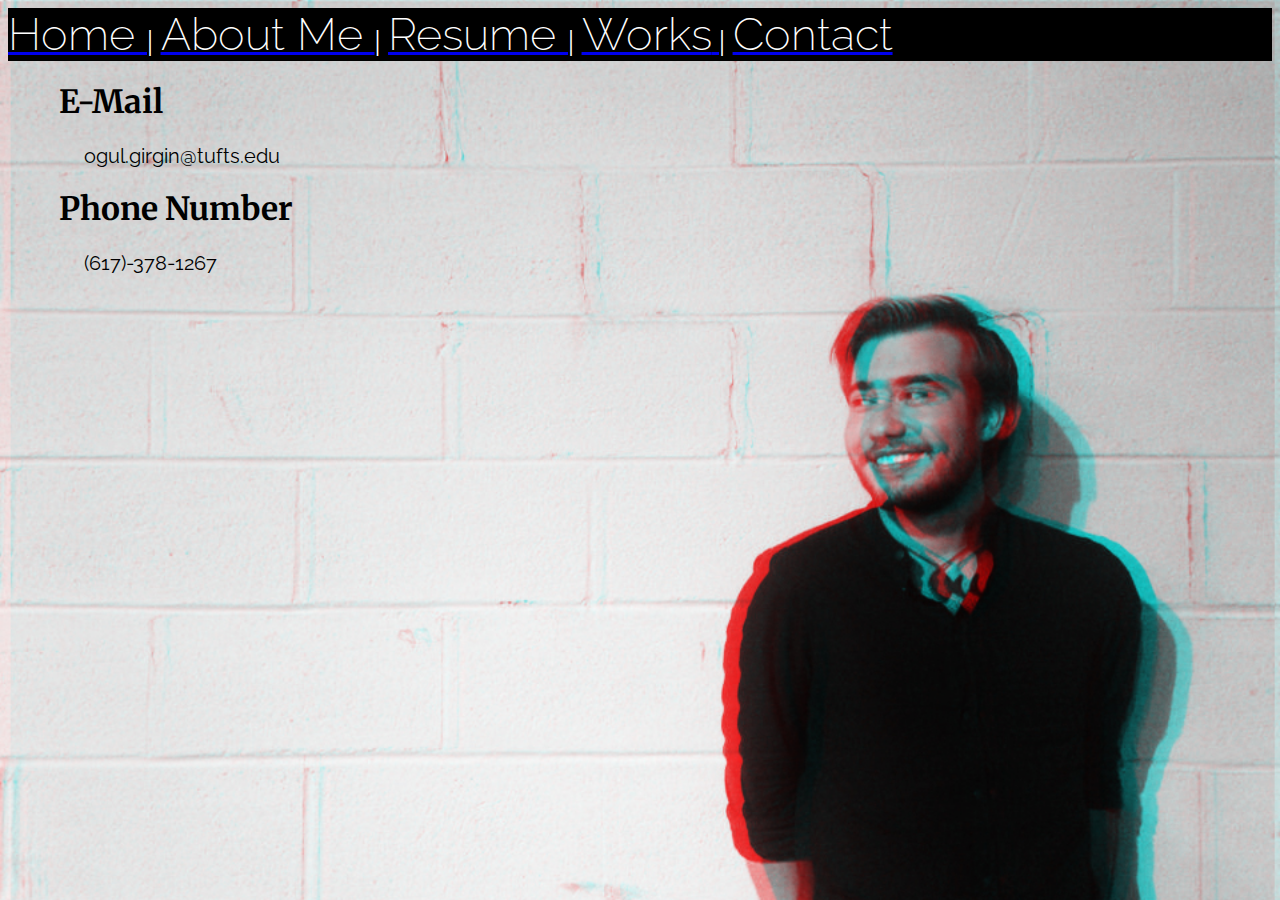
<file: contact.html>
<!DOCTYPE html>
<link href = "style.css" rel="stylesheet"/>
<html>
<head> 
	<title> Contact </title> 
</head>

<body>
<div class = "Menu">
		<a href="index.html"> <div class = "MenuText"> Home </div> </a> | <a href="bio.html"> <div class = "MenuText"> About Me </div> </a> | <a href="resume.html"><div class = "MenuText"> Resume </div> </a> | <a href="works.html"> <div class = "MenuText"> Works</div> </a> | <a href="contact.html"> <div class = "MenuText"> Contact </div> </a>
	</div>

<h1> E-Mail </h1>
<p> ogul.girgin@tufts.edu </p>
<h1> Phone Number </h1>
<p> (617)-378-1267 </p>


</body>


</html>
</file>
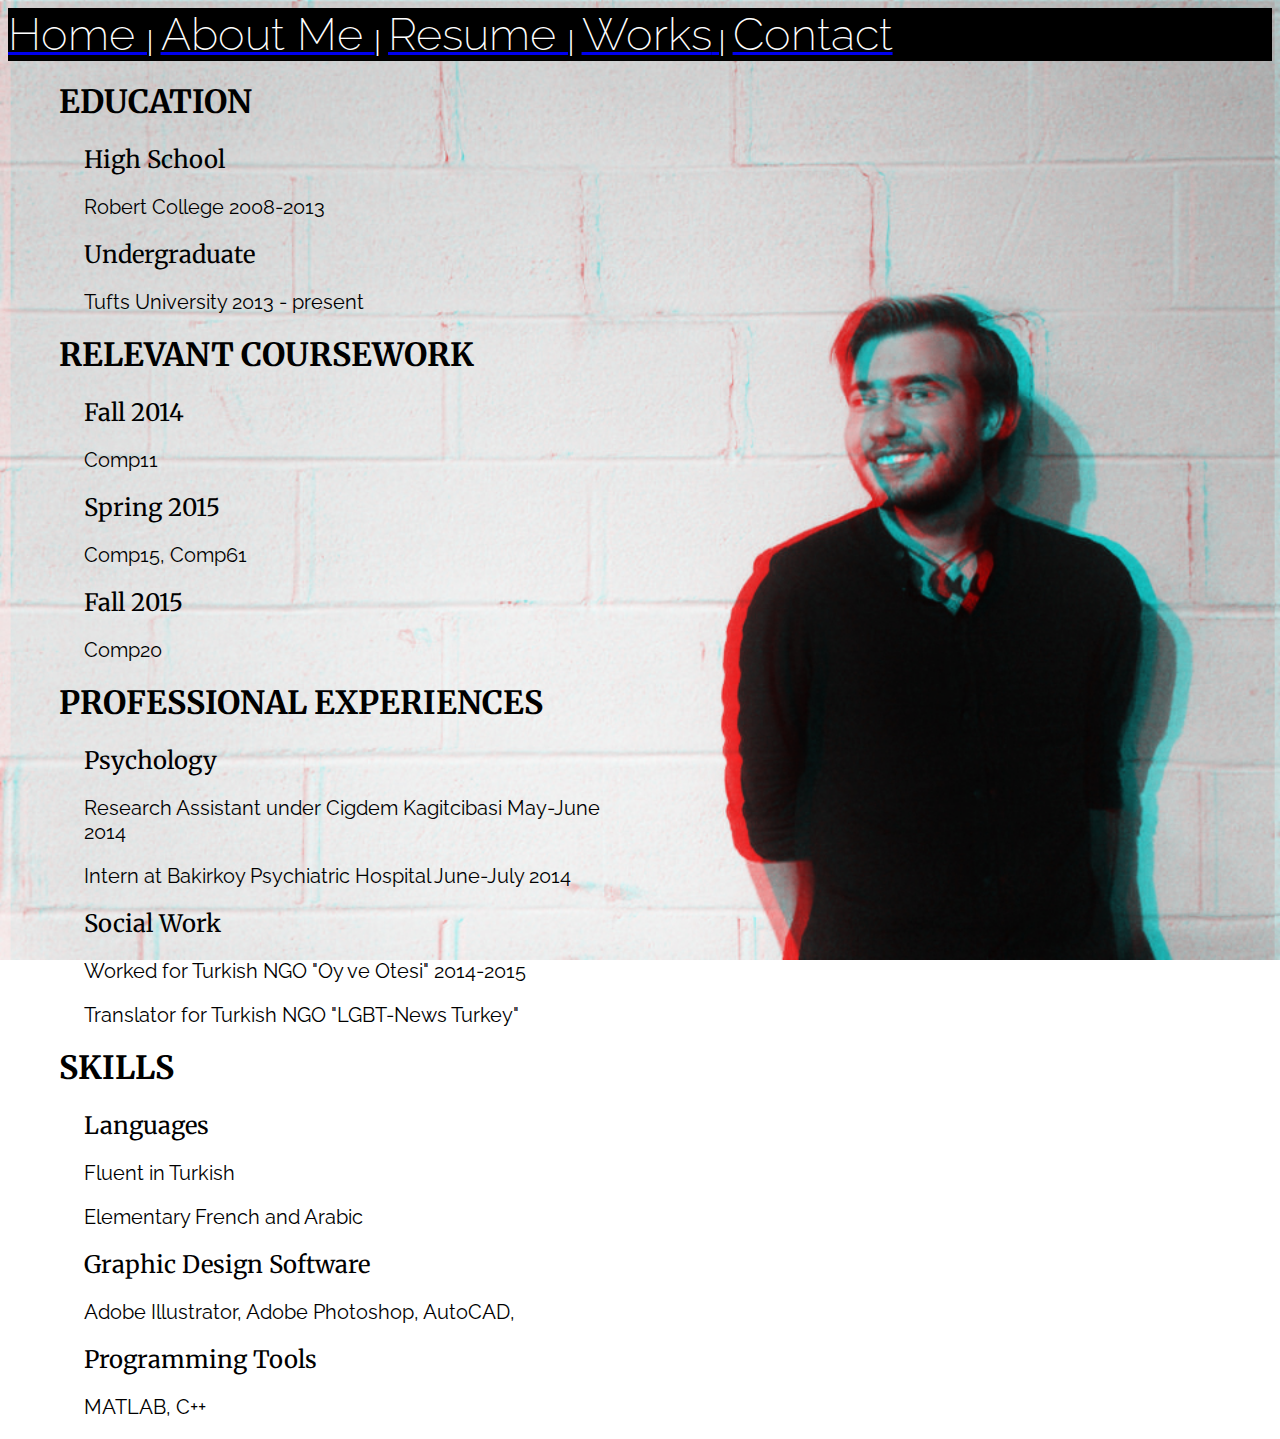
<file: resume.html>
<!DOCTYPE html>
<link href = "style.css" rel="stylesheet"/>
<html>
<head> 
	<title> Resume </title> 
</head>

<body id = "resume">

<div class = "Menu">
		<a href="index.html"> <div class = "MenuText"> Home </div> </a> | <a href="bio.html"> <div class = "MenuText"> About Me </div> </a> | <a href="resume.html"><div class = "MenuText"> Resume </div> </a> | <a href="works.html"> <div class = "MenuText"> Works</div> </a> | <a href="contact.html"> <div class = "MenuText"> Contact </div> </a>
	</div>

<h1> EDUCATION </h1>
	<h2> High School </h2>
		<p> Robert College 2008-2013 </p>
	<h2> Undergraduate </h2>
		<p> Tufts University 2013 - present </p>

<h1> RELEVANT COURSEWORK </h1>
	<h2> Fall 2014 </h2>
		<p> Comp11 </p>
	<h2> Spring 2015 </h2>
		<p> Comp15, Comp61 </p>
	<h2> Fall 2015 </h2>
		<p> Comp20 </p>

<h1> PROFESSIONAL EXPERIENCES </h1>
	<h2> Psychology </h2>
		<p> Research Assistant under Cigdem Kagitcibasi May-June 2014</p>
		<p> Intern at Bakirkoy Psychiatric Hospital June-July 2014 </p>
	<h2> Social Work </h2>
		<p> Worked for Turkish NGO "Oy ve Otesi" 2014-2015 </p>
		<p> Translator for Turkish NGO "LGBT-News Turkey" </p>

<h1> SKILLS </h1>
	<h2> Languages </h2>
		<p> Fluent in Turkish</p>
		<p> Elementary French and Arabic </p>
	<h2> Graphic Design Software </h2>
		<p> Adobe Illustrator, Adobe Photoshop, AutoCAD, </p>
	<h2> Programming Tools </h2>
		<p> MATLAB, C++ </p>
</body>


</html>
</file>
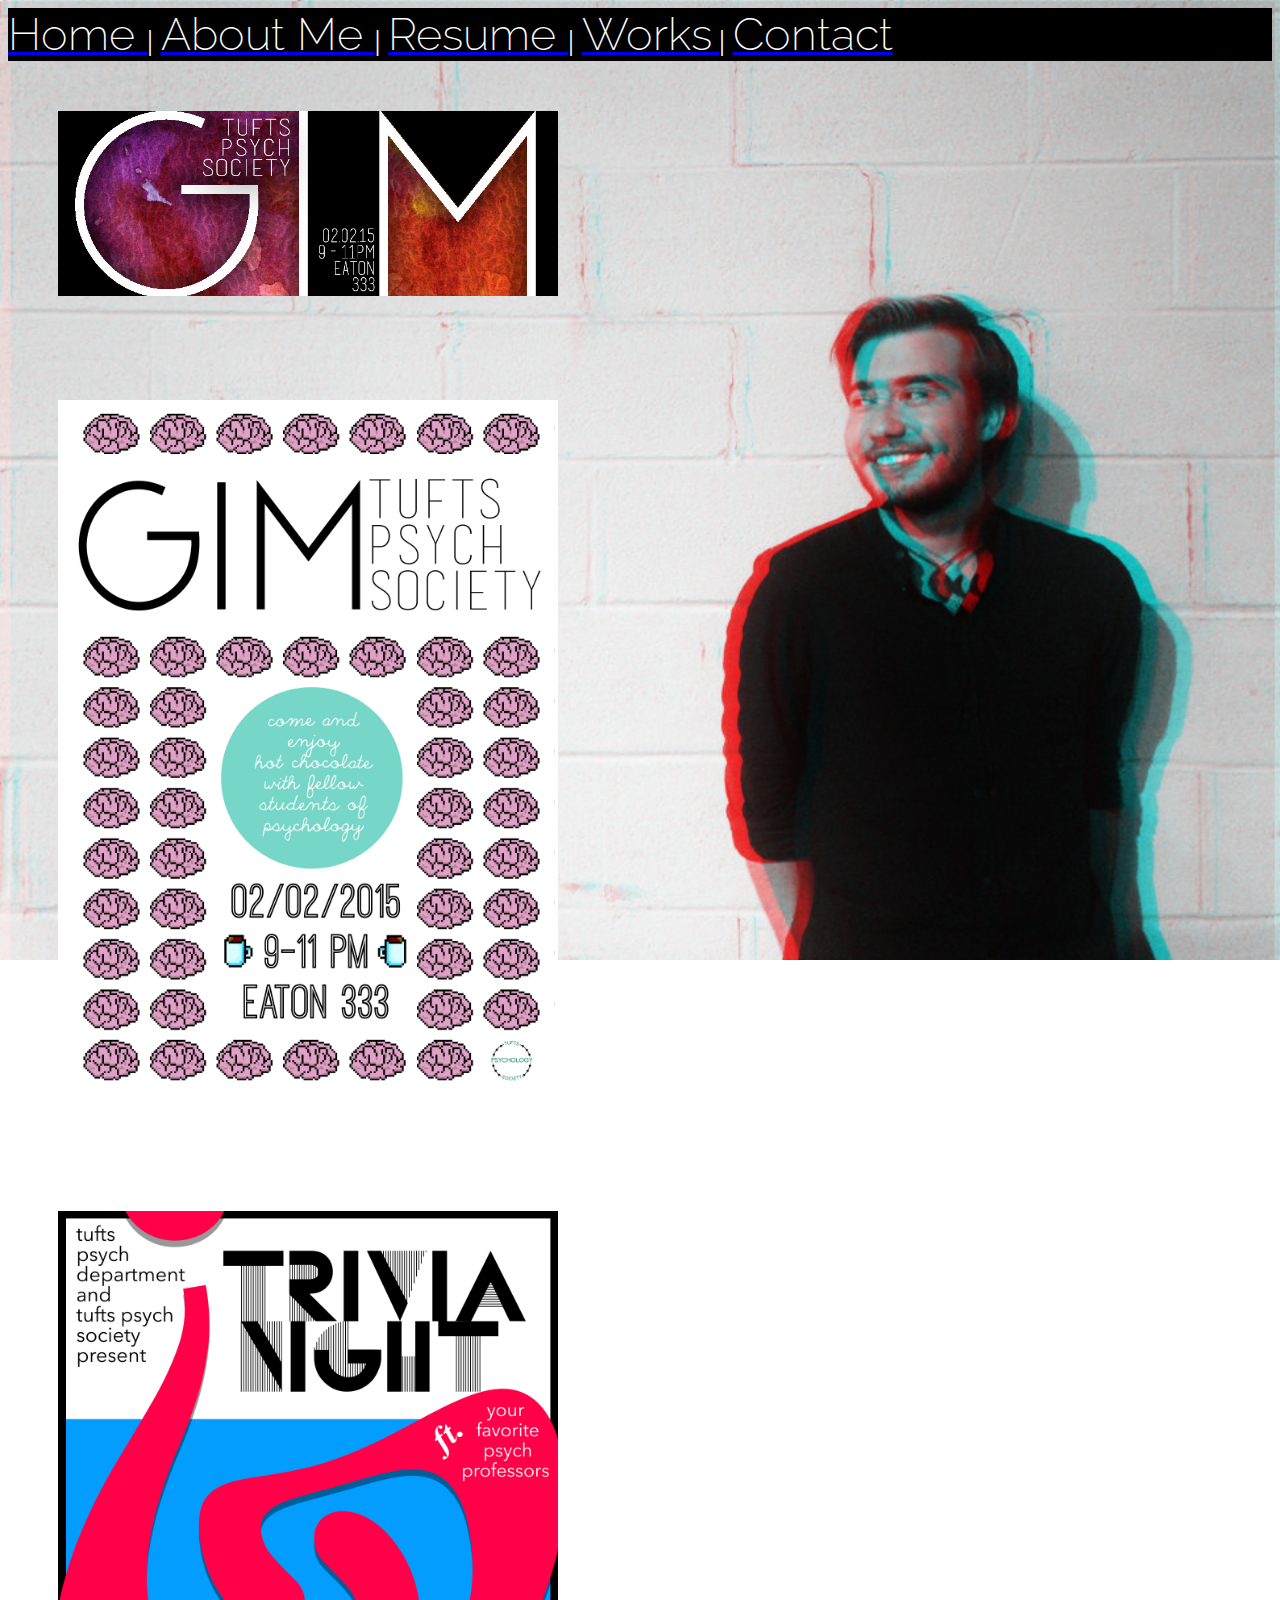
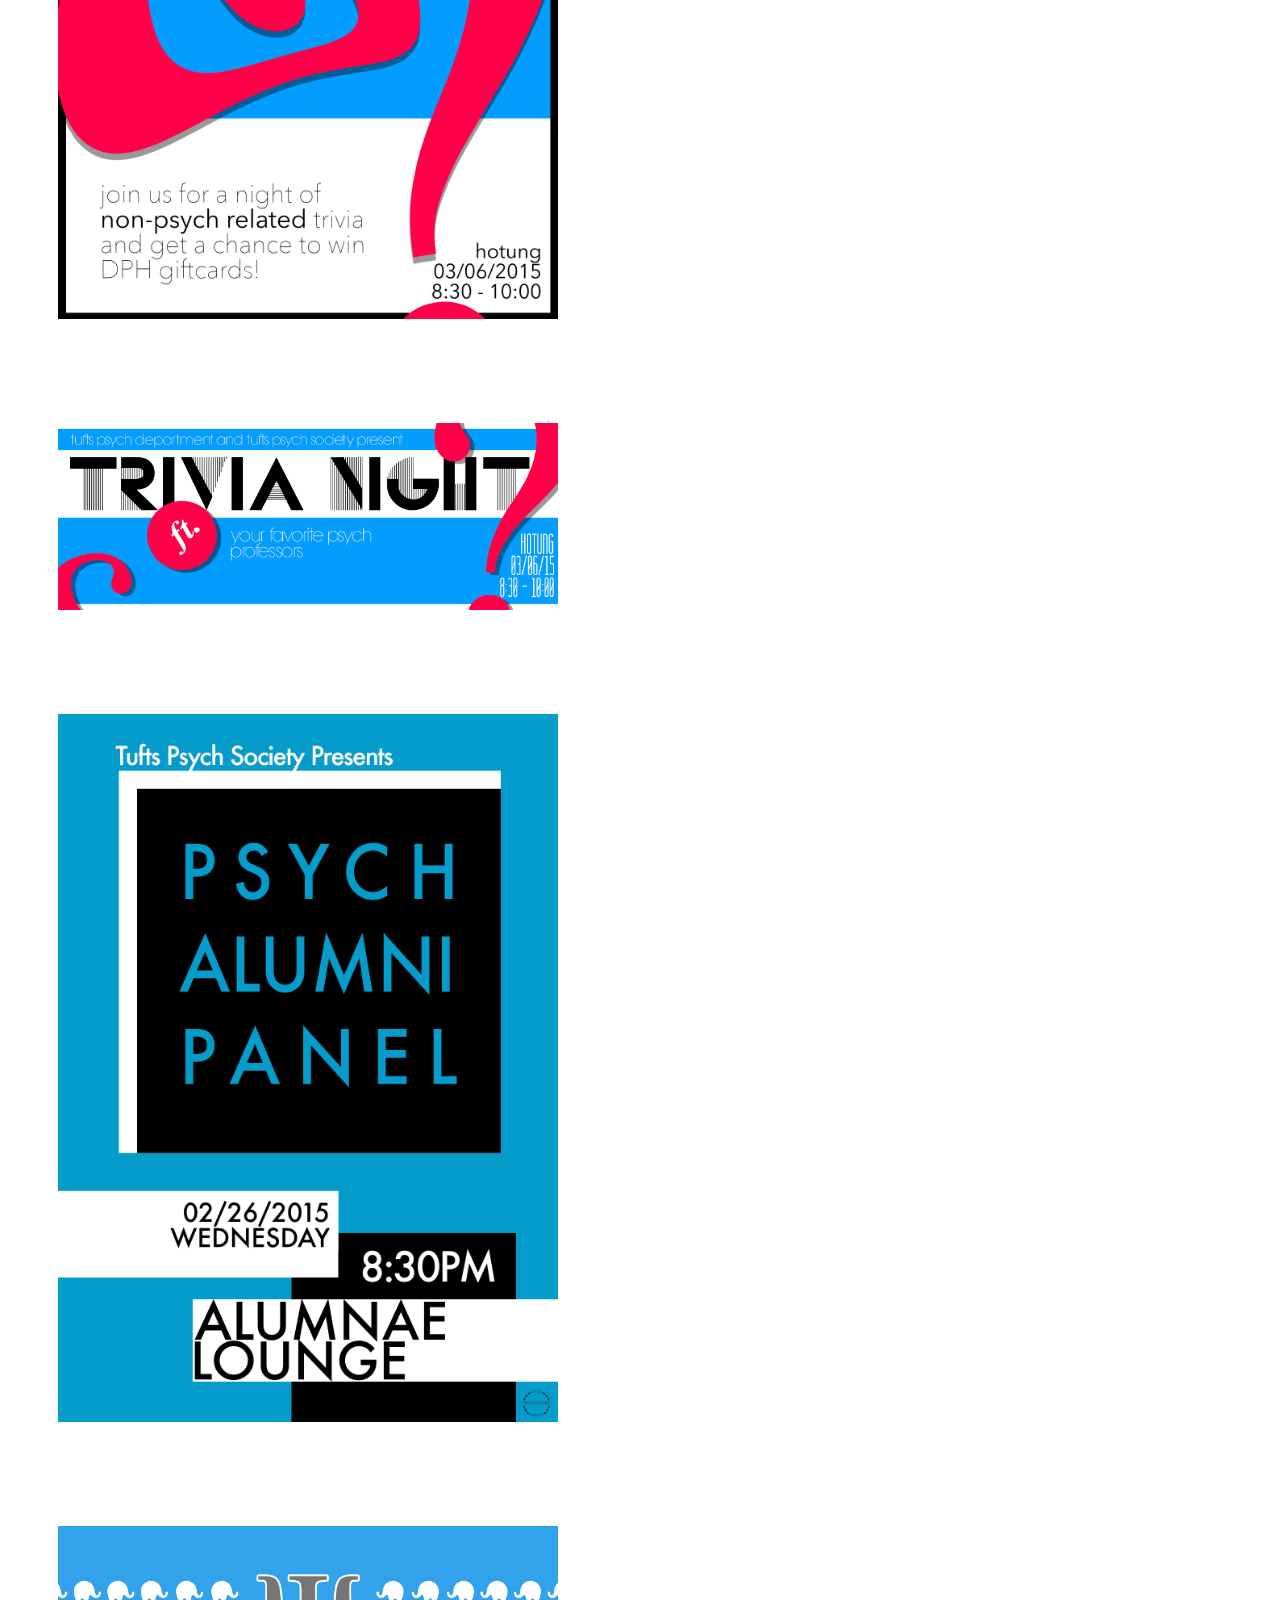
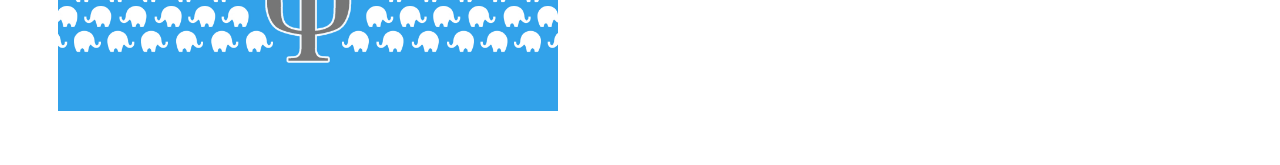
<file: tps.html>
<!DOCTYPE html>
<link href = "style.css" rel="stylesheet"/>
<html>
<head> 
	<title> TPS </title> 
</head>

<body>
	<div class = "Menu">
		<a href="index.html"> <div class = "MenuText"> Home </div> </a> | <a href="bio.html"> <div class = "MenuText"> About Me </div> </a> | <a href="resume.html"><div class = "MenuText"> Resume </div> </a> | <a href="works.html"> <div class = "MenuText"> Works</div> </a> | <a href="contact.html"> <div class = "MenuText"> Contact </div> </a>
	</div>
	<div class = "Image"> 
		<IMG SRC="springgim.jpg" style="width:500px" alt="GIM cover"> 
	</div>
	<div class = "Image"> 
		<IMG SRC="tpsgim.jpg" style="width:500px" alt="GIM poster"> 
	</div>
	<div class = "Image"> 
		<IMG SRC="trivia_flyer.jpg" style="width:500px" alt="Trivia flyer"> 
	</div>
	<div class = "Image"> 
		<IMG SRC="trivia_night.jpg" style="width:500px" alt="Trivia cover"> 
	</div>
	<div class = "Image"> 
		<IMG SRC="alumnipanel.jpg" style="width:500px" alt="Alumni Panel"> 
	</div>
	<div class = "Image"> 
		<IMG SRC="cover.jpg" style="width:500px" alt="Weebly cover"> 
	</div>

</body>

</html>
</file>
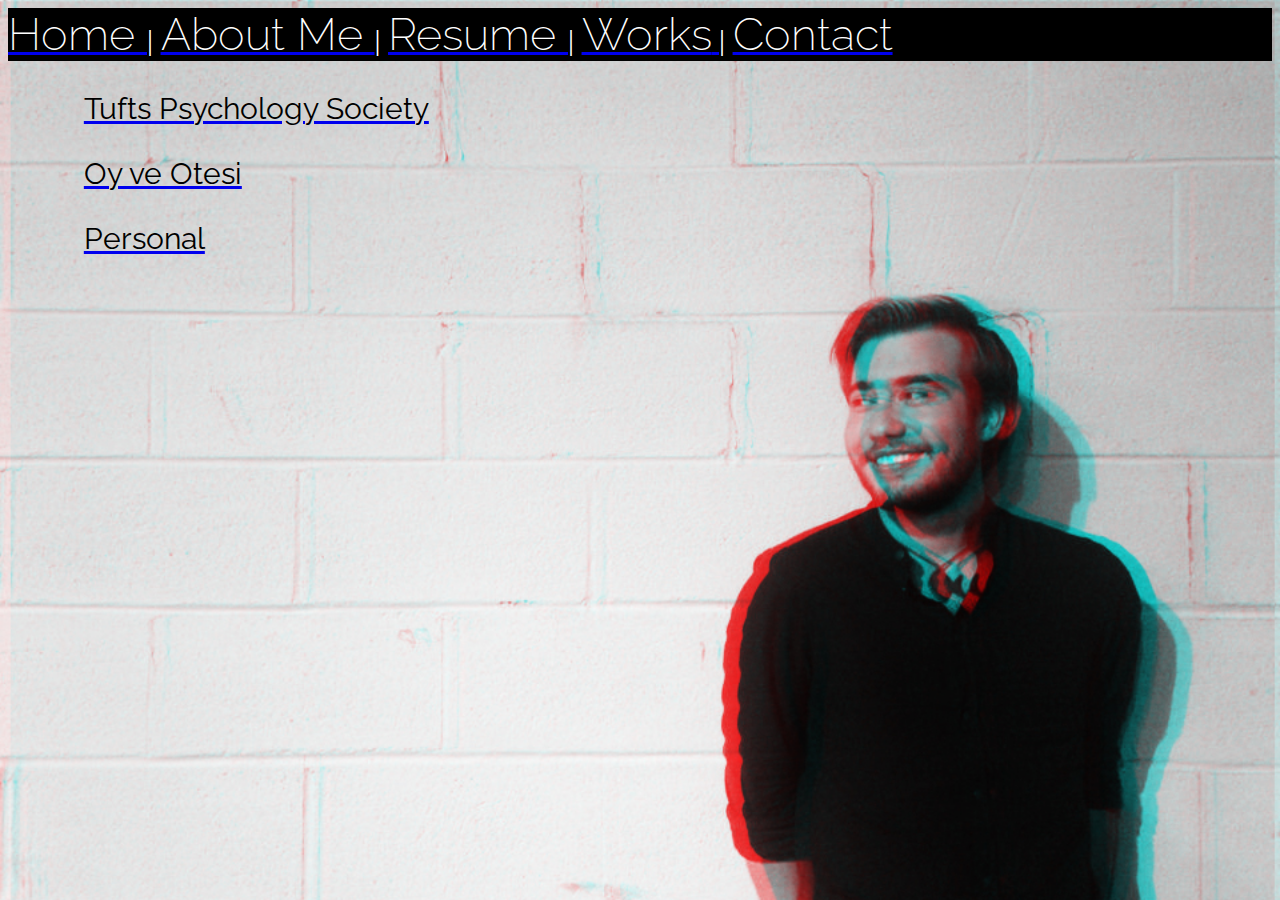
<file: works.html>
<!DOCTYPE html>
<link href = "style.css" rel="stylesheet"/>
<html>
<head> 
	<title> Works </title> 
</head>

<body>
<div class = "Menu">
		<a href="index.html"> <div class = "MenuText"> Home </div> </a> | <a href="bio.html"> <div class = "MenuText"> About Me </div> </a> | <a href="resume.html"><div class = "MenuText"> Resume </div> </a> | <a href="works.html"> <div class = "MenuText"> Works</div> </a> | <a href="contact.html"> <div class = "MenuText"> Contact </div> </a>
	</div>
	<a href="tps.html"> <p class = "works"> Tufts Psychology Society </p> </a>
	<a href="oveo.html"> <p class = "works"> Oy ve Otesi </p> </a>
	<a href="personal.html"> <p class = "works"> Personal </p> </a>

</body>

</html>
</file>
<file: style.css>
@import url(https://fonts.googleapis.com/css?family=Raleway:400,100,200);
@import url(https://fonts.googleapis.com/css?family=Merriweather:400,700);

p {
	color: black;
    font-family: 'Raleway', sans-serif;
    font-size: 20px;
    margin-left: 6%;
    margin-right: 50%;
}

h1 {
	font-family: 'Merriweather', serif;
	font-weight: 700;
	margin-left: 4%;
}

h2 {
	font-family: 'Merriweather', serif;
	font-weight: 400;
	margin-left: 6%;
}

body {
	text-decoration: none;
	background: url(prototype.jpg);
	background-size: cover;
	background-repeat: no-repeat;
	background-attachment: fixed;
	display: block;
}

#bio {
	margin-top: 15%;
}

.works {
	text-decoration: none;
	font-family: 'Raleway', sans-serif;
	font-weight: 400;
    font-size: 30px;
}

.Menu {
	text-decoration: none;
	background-color: black;
	color: white;
	font-size: 30px;
	margin: 0px;
}
.MenuText {
	background-color: black;
	text-align: left;
	color: white;
	font-family: 'Raleway', sans-serif;
	font-size: 45px;
	font-weight: 200;
	display:inline;
	text-decoration: none;
}

.Header1 {
	font-family: 'Merriweather', serif;
	font-weight: 700;
	font-size: 200px;
	margin-top: 10%;
	margin-left: 8%;
	opacity: 0.9;
	color: black;
}

.Image {
	float: left;
	clear: both;
	display:block;	
	margin:10px;
	padding: 40px;
}
</file>
